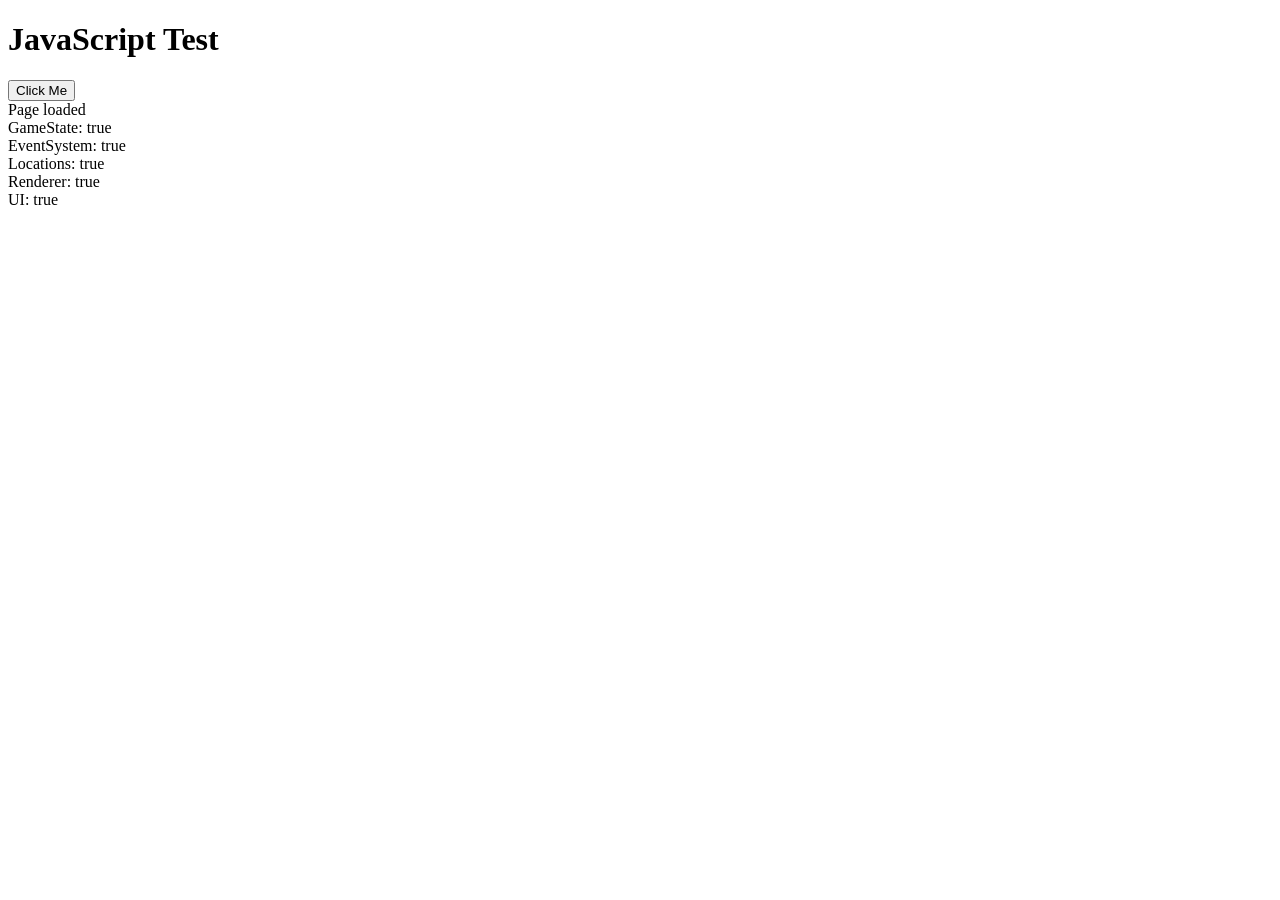
<file: test.html>
<!DOCTYPE html>
<html>
<head>
    <title>Test</title>
</head>
<body>
    <h1>JavaScript Test</h1>
    <button id="test-btn">Click Me</button>
    <div id="output"></div>
    
    <script src="js/gameState.js"></script>
    <script src="js/eventSystem.js"></script>
    <script src="js/locations.js"></script>
    <script src="js/renderer.js"></script>
    <script src="js/ui.js"></script>
    <script src="js/main.js"></script>
    <script>
        document.getElementById('test-btn').addEventListener('click', () => {
            document.getElementById('output').textContent = 'Button works! GameState exists: ' + (typeof GameState !== 'undefined');
        });
        
        window.addEventListener('load', () => {
            const output = document.getElementById('output');
            output.innerHTML = 'Page loaded<br>';
            output.innerHTML += 'GameState: ' + (typeof GameState !== 'undefined') + '<br>';
            output.innerHTML += 'EventSystem: ' + (typeof EventSystem !== 'undefined') + '<br>';
            output.innerHTML += 'Locations: ' + (typeof Locations !== 'undefined') + '<br>';
            output.innerHTML += 'Renderer: ' + (typeof Renderer !== 'undefined') + '<br>';
            output.innerHTML += 'UI: ' + (typeof UI !== 'undefined') + '<br>';
        });
    </script>
</body>
</html>
</file>
